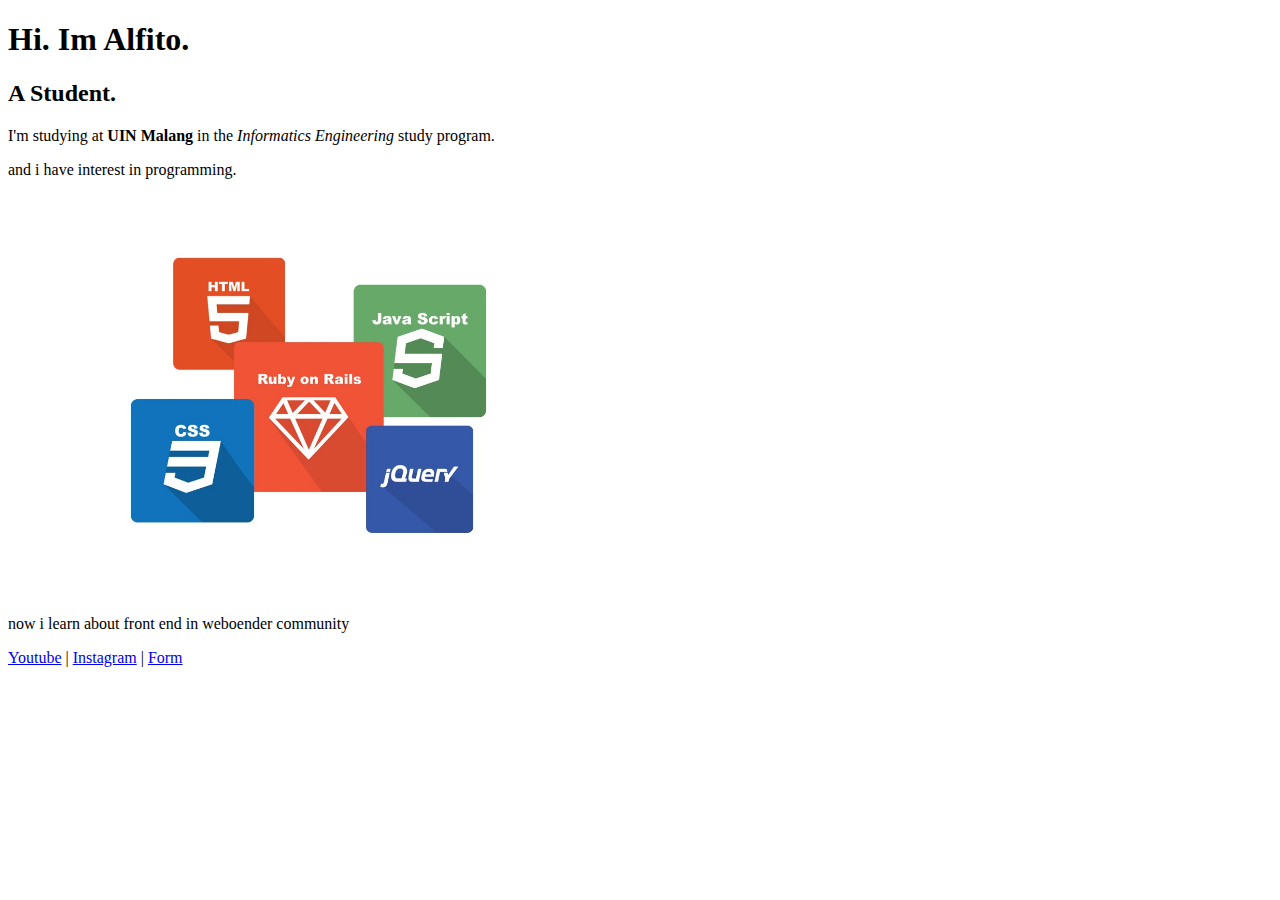
<file: IT Incu/index.html>
<!DOCTYPE html>
<html lang="en">
<head>
    <meta charset="UTF-8">
    <meta http-equiv="X-UA-Compatible" content="IE=edge">
    <meta name="viewport" content="width=device-width, initial-scale=1.0">
    <title>ZWeb</title>
</head>
<body>
    <h1> <b>Hi. Im Alfito.</b> </h1>
    <h2>A Student.</h2>
    <p>I'm studying at <b>UIN Malang</b> in the <i>Informatics Engineering</i> study program.</p>
    <p>and i have interest in programming.</p>
    <img src="./assets/images/fb.jpeg" alt="" height="400px">
    <p>now i learn about front end in weboender community</p>
    <a href="https://www.youtube.com" target="_blank">Youtube</a>
    |
    <a href="https://www.instagram.com/_fitoplankton/" target="_blank">Instagram</a>
    |
    <a href="form.html" target="_blank">Form</a>
</body>
</html>
</file>
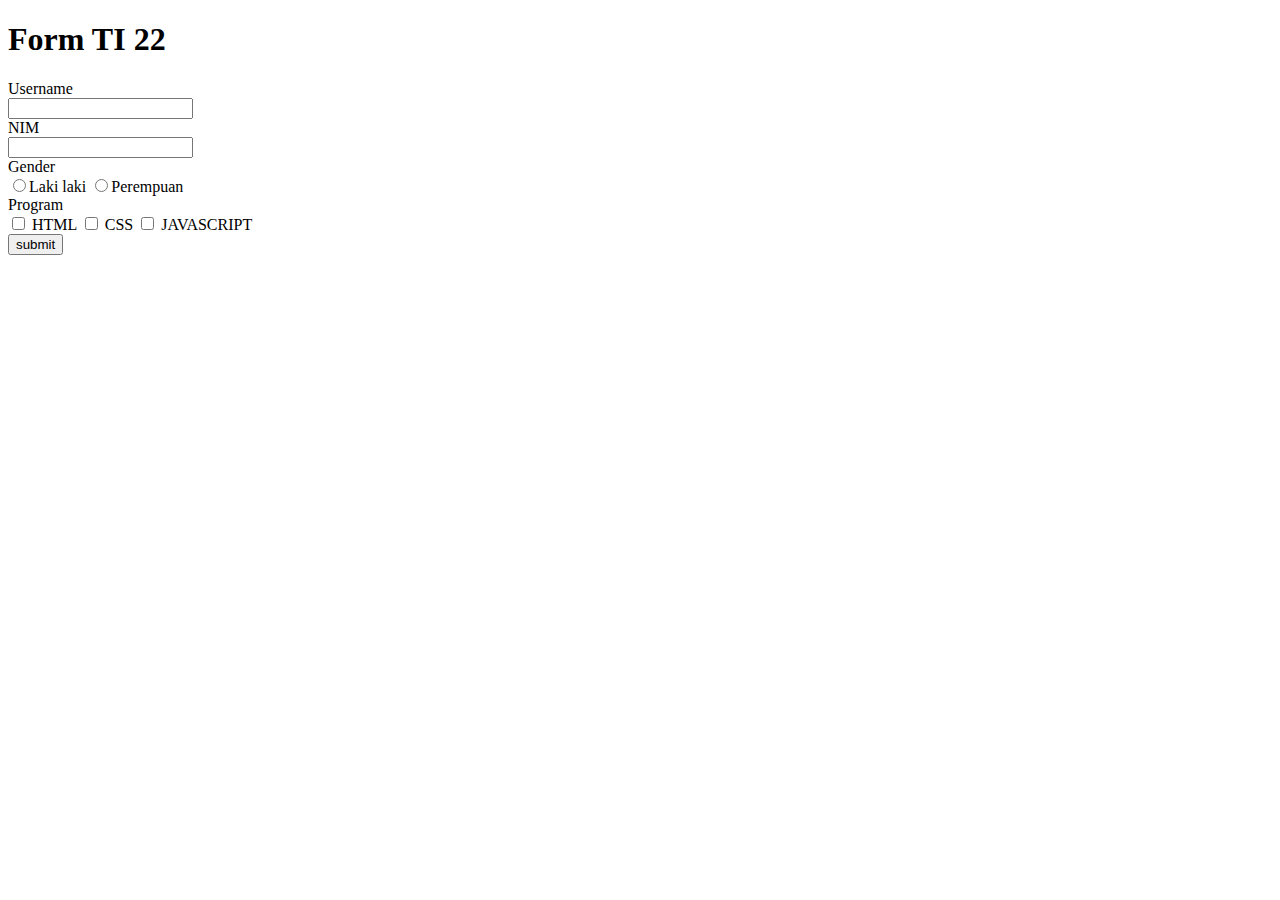
<file: IT Incu/form.html>
<!DOCTYPE html>
<html lang="en">
    <head>
    <meta charset="UTF-8" />
    <meta http-equiv="X-UA-Compatible" content="IE=edge" />
    <meta name="viewport" content="width=device-width, initial-scale=1.0" />
    <title>Form</title>
    </head>
    <body>
        <h1>Form TI 22</h1>
        <label for="username">Username</label><br>
        <input type="text" />
        <br />
        <label for="text">NIM</label><br>
        <input type="text" />
        <br />
        <label for="gender">Gender</label><br>
        <input type="radio" name="gender" id="" />Laki laki
        <input type="radio" name="gender" />Perempuan <br>
        <label for="Prodi">Program</label><br>
        <input type="checkbox" name="program1" id="program1">
        <label for="program1">HTML</label>
        <input type="checkbox" name="program2" id="program2">
        <label for="program2">CSS</label>
        <input type="checkbox" name="program3" id="program3">
        <label for="program">JAVASCRIPT</label><br>
        <input type="submit" value="submit">
    </body>
</html>
</file>
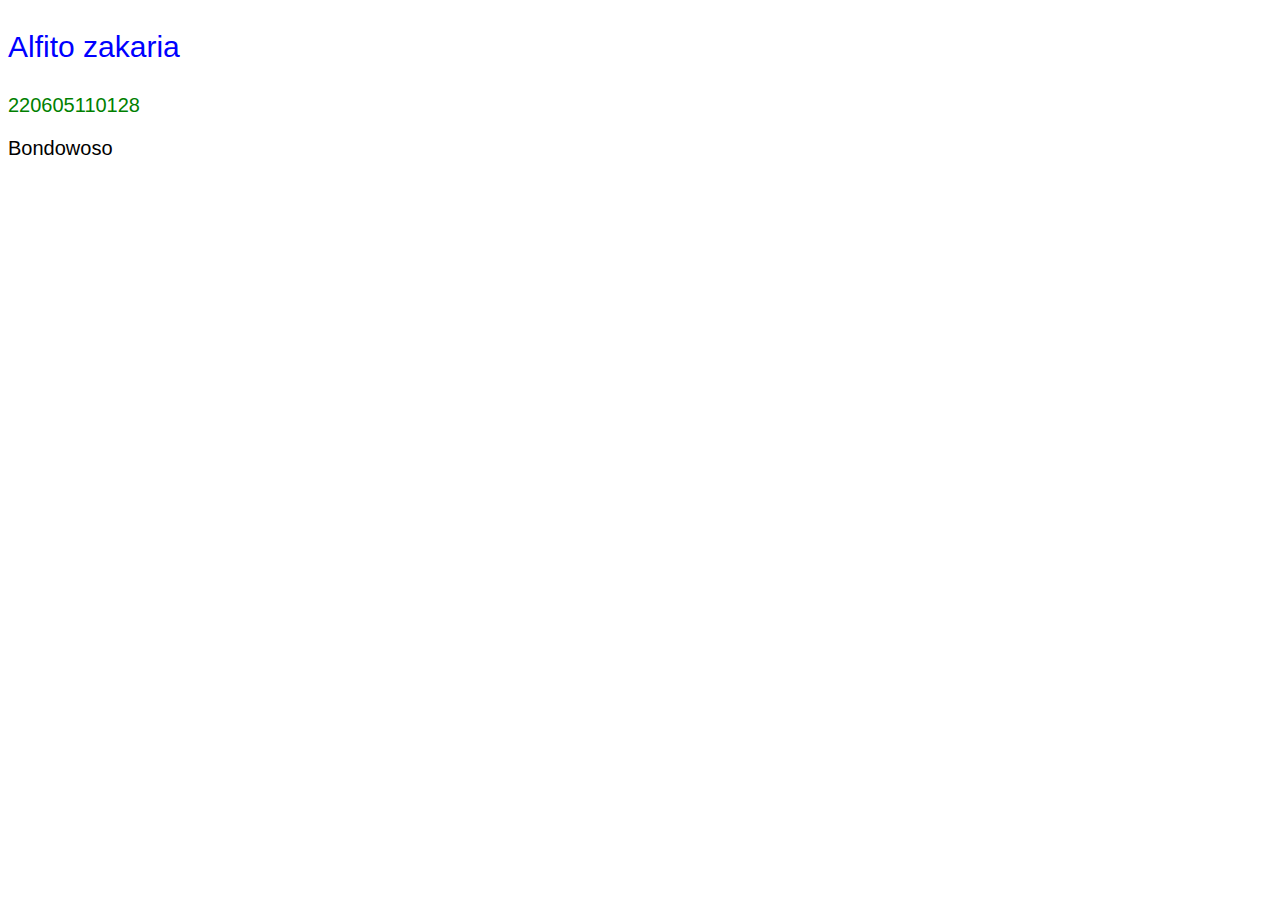
<file: IT Incu/src/day3.html>
<!DOCTYPE html>
<html lang="en">
<head>
    <meta charset="UTF-8">
    <meta http-equiv="X-UA-Compatible" content="IE=edge">
    <meta name="viewport" content="width=device-width, initial-scale=1.0">
    <title>Document</title>
    <link rel="stylesheet" href="../assets/style/css.css">
    <style>
        #p2{
            color: green;
            font-size: 20px;
        }
    </style>
</head>
<body>
    <p class="p1">Alfito zakaria</p>
    <p id="p2">220605110128</p>
    <p style="font-size:20px;">Bondowoso</p>
</body>

</html>
</file>
<file: IT Incu/assets/style/css.css>
body{
    font-family: 'Roboto Condensed', sans-serif;
}
.p1{
    color: blue;
    font-size: 30px;
}
</file>
